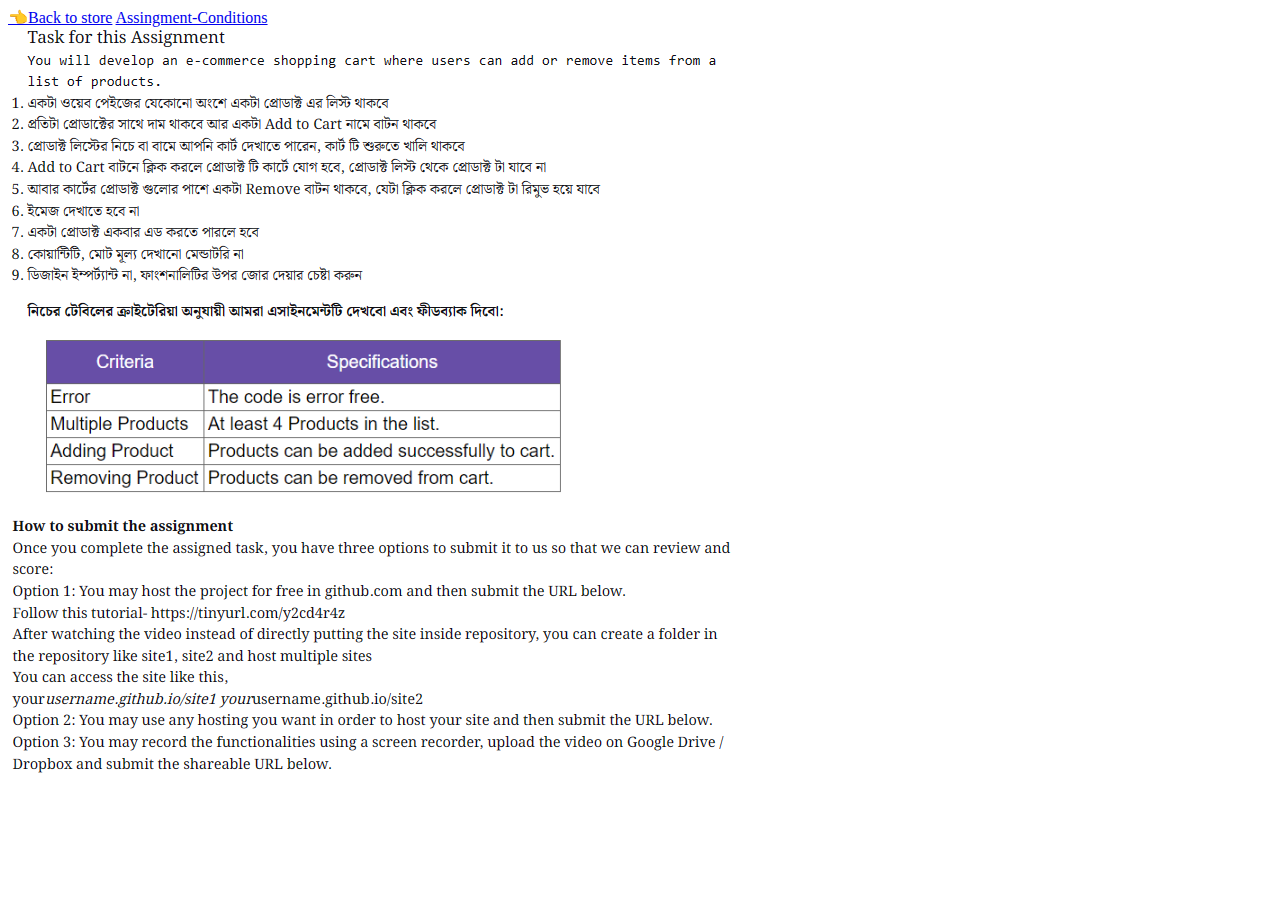
<file: condition.html>
<!DOCTYPE html>
<html lang="en">
  <head>
    <meta charset="UTF-8" />
    <meta http-equiv="X-UA-Compatible" content="IE=edge" />
    <meta name="viewport" content="width=device-width, initial-scale=1.0" />
    <title>Conditions</title>
    <link
      href="https://cdn.jsdelivr.net/npm/bootstrap@5.0.2/dist/css/bootstrap.min.css"
      rel="stylesheet"
      integrity="sha384-EVSTQN3/azprG1Anm3QDgpJLIm9Nao0Yz1ztcQTwFspd3yD65VohhpuuCOmLASjC"
      crossorigin="anonymous" />
  </head>
  <body>
    <div class="container mt-3">
      <a href="./index.html">👈Back to store</a>
      <a class="mx-3" href="./condition.html">Assingment-Conditions</a>
    </div>
    <div class="container text-center mt-5">
      <img src="./pic/1.PNG" alt="contitional pic" />
      <img class="mt-3" src="./pic/2.PNG" alt="contitional pic" />
    </div>
  </body>
</html>
</file>
